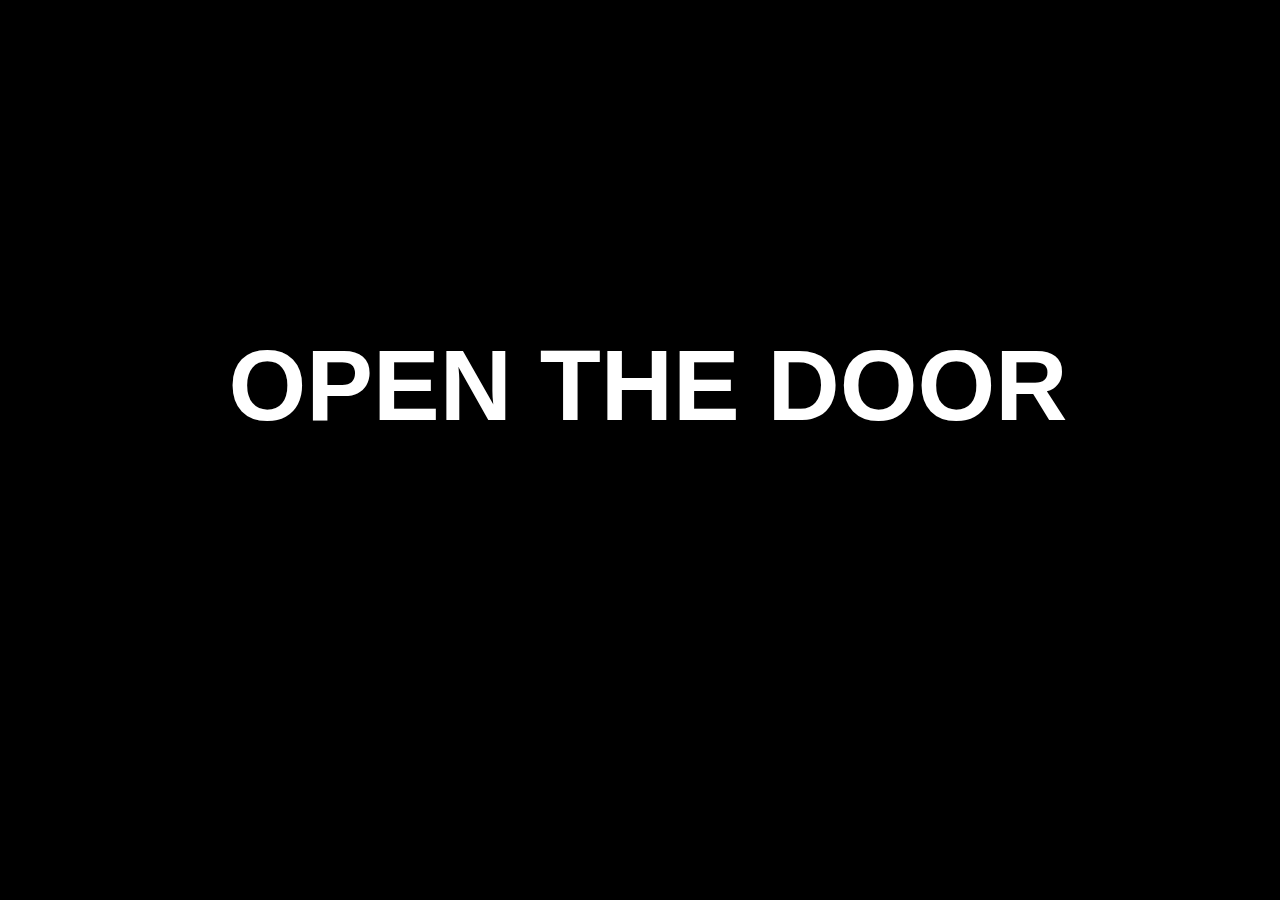
<file: index.html>
<!DOCTYPE html>
<html lang="eng">
<head>
  <title>KRONOS</title>
  <meta http-equiv="Content-Type" content="text/html"; charset="UTF-8">
  <link rel="stylesheet" href="styles.css">
  <script src="https://ajax.googleapis.com/ajax/libs/jquery/3.3.1/jquery.min.js"></script>
</head>
<body>
  <div id="Enter">
    <a href="The Door/index.html" style="text-decoration: none; color:#FFFFFF">OPEN THE DOOR</a>
  </div>

</body>
</html>
</file>
<file: styles.css>
/* div{
  border: 2px white solid;
} */

body {
  background-color: black;
  width:100%;
  height:100%;
}

#Enter {
  color: white;
  text-align: center;
  font-size: 100px;
  font-family: sans-serif;
  font-weight: bold;
  margin: auto;
  padding-top: 25%
}
</file>
